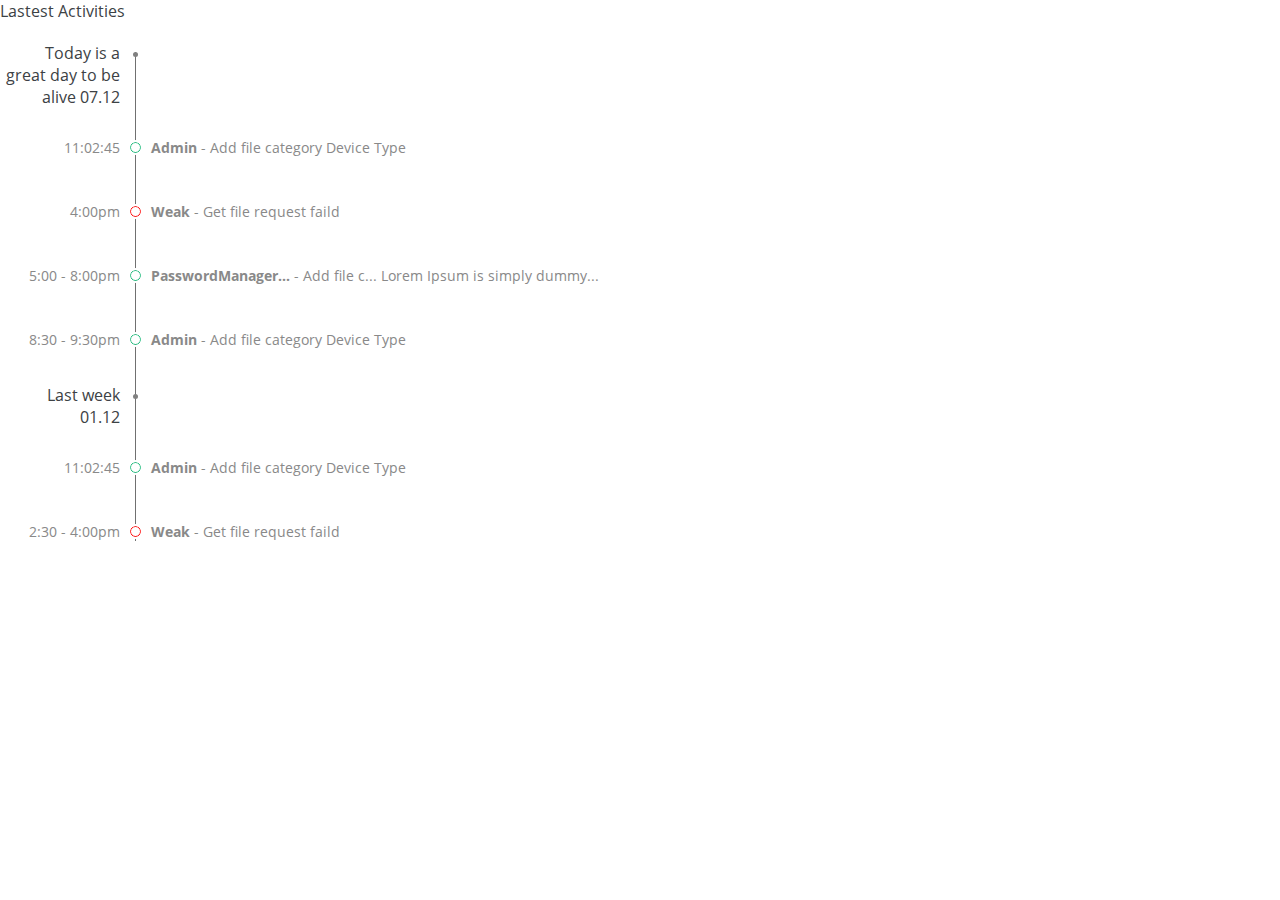
<file: index.html>
<!DOCTYPE html>
<html lang="en">

<head>
    <meta charset="UTF-8">
    <title>Cyberark</title>
    <!--CSS-->
    <link href="css/main.css" rel="stylesheet" />
</head>

<body>
    <section id="timeline" class="latest-activities one">
        <h2>Lastest Activities</h2>

        <div class="timeline">

            <ul class="timeline__day" data-date="Today is a great day to be alive  07.12">
                <li class="timeline__event" data-hour="11:02:45">
                    <p><strong>Admin</strong> - Add file category Device Type</p>
                </li>
                <li class="timeline__event alert" data-hour="4:00pm">
                    <p><strong>Weak</strong> - Get file request faild</p>
                </li>
                <li class="timeline__event one" data-hour="5:00 - 8:00pm">
                    <p><strong>PasswordManager... </strong> - Add file c... Lorem Ipsum is simply dummy...</p>
                </li>
                <li class="timeline__event" data-hour="8:30 - 9:30pm">
                    <p><strong>Admin</strong> - Add file category Device Type</p>
                </li>
            </ul>

            <ul class="timeline__day" data-date="Last week 01.12">
                <li class="timeline__event" data-hour="11:02:45">
                    <p><strong>Admin</strong> - Add file category Device Type</p>
                </li>
                <li class="timeline__event alert" data-hour="2:30 - 4:00pm">
                    <p><strong>Weak</strong> - Get file request faild</p>
                </li>
            </ul>


        </section>
</body>

</html>
</file>
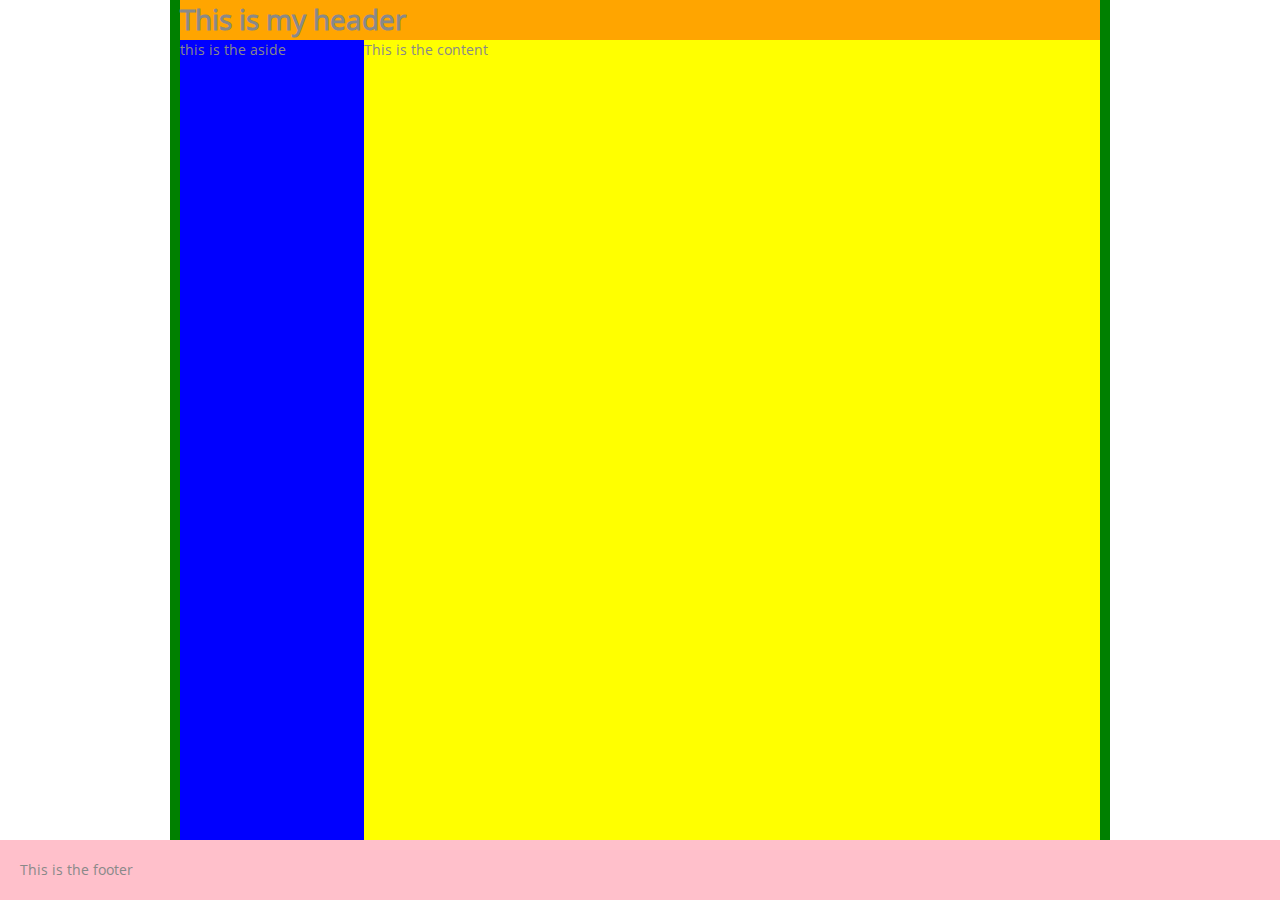
<file: layout.html>
<!DOCTYPE html>
<html lang="en" class="full-height">

<head>
    <meta charset="UTF-8">
    <title>Layout</title>
    <!--CSS-->
    <link href="css/layout.css" rel="stylesheet" />
    <link href="css/main.css" rel="stylesheet" />
</head>

<body class="full-height">
    <div class="wrapper full-height">
        <header>
            <h1>This is my header</h1>
        </header>
        <aside class="">
            this is the aside
        </aside>
        <main class="">
            This is the content
        </main>
        <div class="clear-both"></div>
        <footer>
            This is the footer
        </footer>
    </div>

</body>

</html>
</file>
<file: css/main.css>
/*--- Fonts --*/

@font-face {
    font-family: openSans;
    src: url(../fonts/OpenSans-Regular.ttf);
}

@font-face {
    font-family: openSansBold;
    src: url(../fonts/OpenSans-Bold.ttf);
}


/*--- Globals --*/

* {
    box-sizing: border-box;
}

html {
   font-size: 14px;
   color: #898989;
   font-family: 'openSans', sans-serif;
}

body {
margin: 0;
}

h1, h2, h3, h4, h5, h6 {
    margin: 0 0 20px 0;
}

h2 {
    font-size: 1.143rem;
    font-weight: normal;
    color: #3d4245;
    margin: 0 0 30px 0; 
}

p {
    margin: 0 0 20px 0;
}

strong {
    font-family: 'openSansBold';
}

/*-----Timeline---*/

ul.timeline__day {
    margin: 0;
    padding: 0;
    list-style-type: none;
    border-left: 1px solid #707070;
    padding-left: 15px;
    margin-left: 135px;
    background-color: white;
    position: relative;
}

ul.timeline__day:before {
    content: attr(data-date);
    display: block;
    width: 115px;
    position: relative;
    left: -146px;
    top: -10px;
    text-align: end;
    margin-bottom: 20px;
    font-size: 1.143rem;
    color: #3d4245;

}

ul.timeline__day::after  {
    content: '';
    display: block;
    width: 5px;
    height: 5px;
    border-radius: 50%;
    position: absolute;
    left: -3px;
    background: grey;
    top: 0px;
}

ul.timeline__day p {
    margin: 0;
}

ul.timeline__day li  {
    padding-bottom: 45px;
    position: relative;
}

ul.timeline__day:last-child li:last-child  {
    padding-bottom: 0;
}

ul.timeline__day li::before  {
    content: '';
    display: block;
    width: 9px;
    height: 9px;
    border: 1px solid #14b876;
    border-radius: 50%;
    position: absolute;
    left: -21px;
    background: #fff;
    top: 4px;
    outline: 2px solid #fff;
}

ul.timeline__day li.alert::before {
    border-color: red;
}

ul.timeline__day li::after {
    content: attr(data-hour);
    display: block;
    width: 115px;
    position: absolute;
    left: -146px;
    top: 0;
    text-align: end;
}

/*---Helpers----*/

.full-height {
    height: 100%;
}

.clear-both {
    clear: both;
}
</file>
<file: css/layout.css>
.wrapper {
    max-width: 940px;
    padding-right: 10px;
    padding-left: 10px;
    background: green;
    margin: 0 auto;
    padding-bottom: 60px;
}

header {
    height: 40px;
    background: orange;
}

main, aside {
    height: calc(100% - 40px);
}

aside {
    width: 20%;
    background: blue;
    float: left;
}

main {
    width: 80%;
    background: yellow;
    min-height: 300px;
    float: right;
}

footer {
    clear: both;
    position: fixed;
    background: pink;
    bottom: 0;
    width: 100%;
    left: 0;
    padding: 20px;
    height: 60px;
}
</file>
